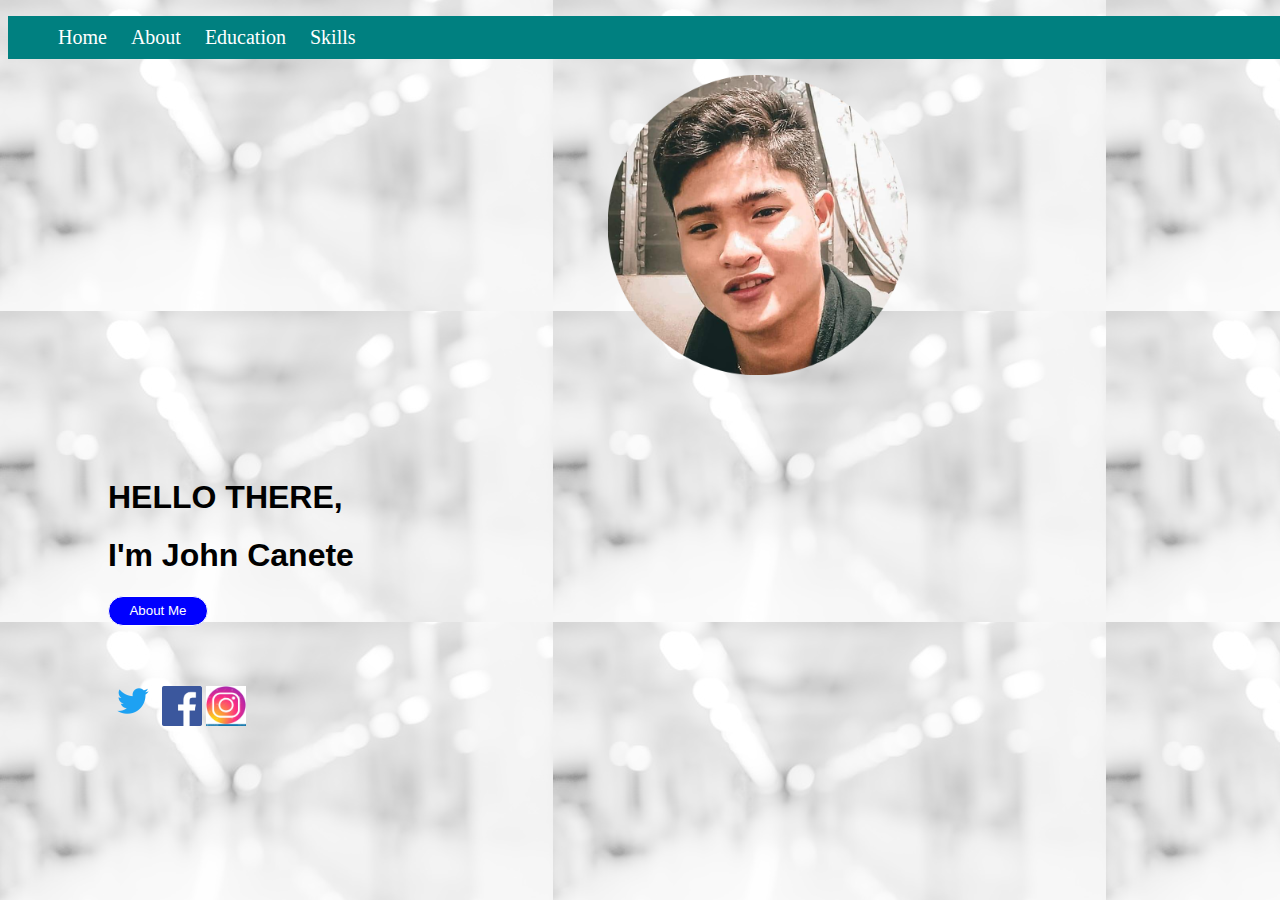
<file: index.html>
<!DOCTYPE html>
<html lang="en">
<head>
    <meta charset="UTF-8">
    <meta http-equiv="X-UA-Compatible" content="IE=edge">
    <meta name="viewport" content="width=device-width, initial-scale=1.0">
    <link rel="stylesheet" href="./Css/resume.css">
    <title>Resume</title>
</head>
<body>

    <ul class="nav">
        <li><a href="#home">Home</a></li>
        <li><a href="#about">About</a></li>
        <li><a href="./education.html" target="_blank">Education</a></li>
        <li><a href="./skills.html" target="_blank">Skills</a></li>
        
        
    </ul>
    
    <img src="./images/me.png" alt="myself" id="me" height="300" width="300">

    <h1 class="first">HELLO THERE,</h1>
    <h1>I'm John Canete</h1>
    <button class="about" href="#">About Me</button>
    <div class="logo">
    <a href="https://twitter.com/jraay12" target="_blank"><img src="./images/logo.png" alt="twitter-logo"  height="50" width="50"></a>
    <a href="https://www.facebook.com/keepcalmandlovedota3" target="_blank"><img src="./images/facebook.png" alt="facebook logo" height="40" width="40"></a>    
    <a href="https://www.instagram.com/johnraycanete/" target="_blank"><img src="./images/insta.jpg" alt="instagram" height="40" width="40"></a>
</div>


</body>
</html>
</file>
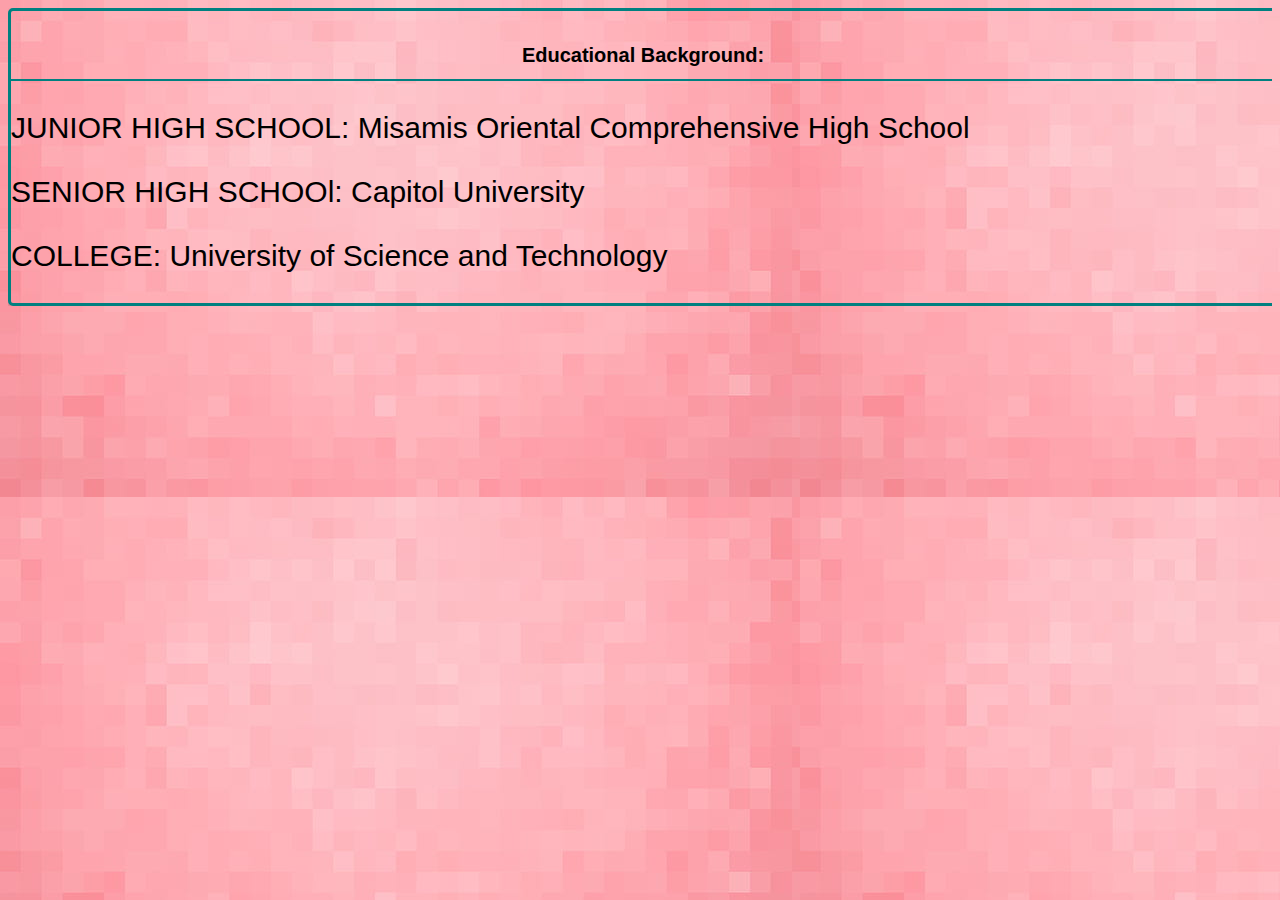
<file: education.html>
<!DOCTYPE html>
<html lang="en">
<head>
    <meta charset="UTF-8">
    <meta http-equiv="X-UA-Compatible" content="IE=edge">
    <meta name="viewport" content="width=device-width, initial-scale=1.0">
    <link rel="stylesheet" href="./Css/education.css">
    <title>Education</title>
</head>
<body>
    <div class="page-content">
        <div class="card" id="language">
            <p class="card-header">Educational Background:</p>
            <p>JUNIOR HIGH SCHOOL: Misamis Oriental Comprehensive High School</p>
            <p>SENIOR HIGH SCHOOl: Capitol University</p>
            <p>COLLEGE: University of Science and Technology</p>
            
    
</body>
</html>
</file>
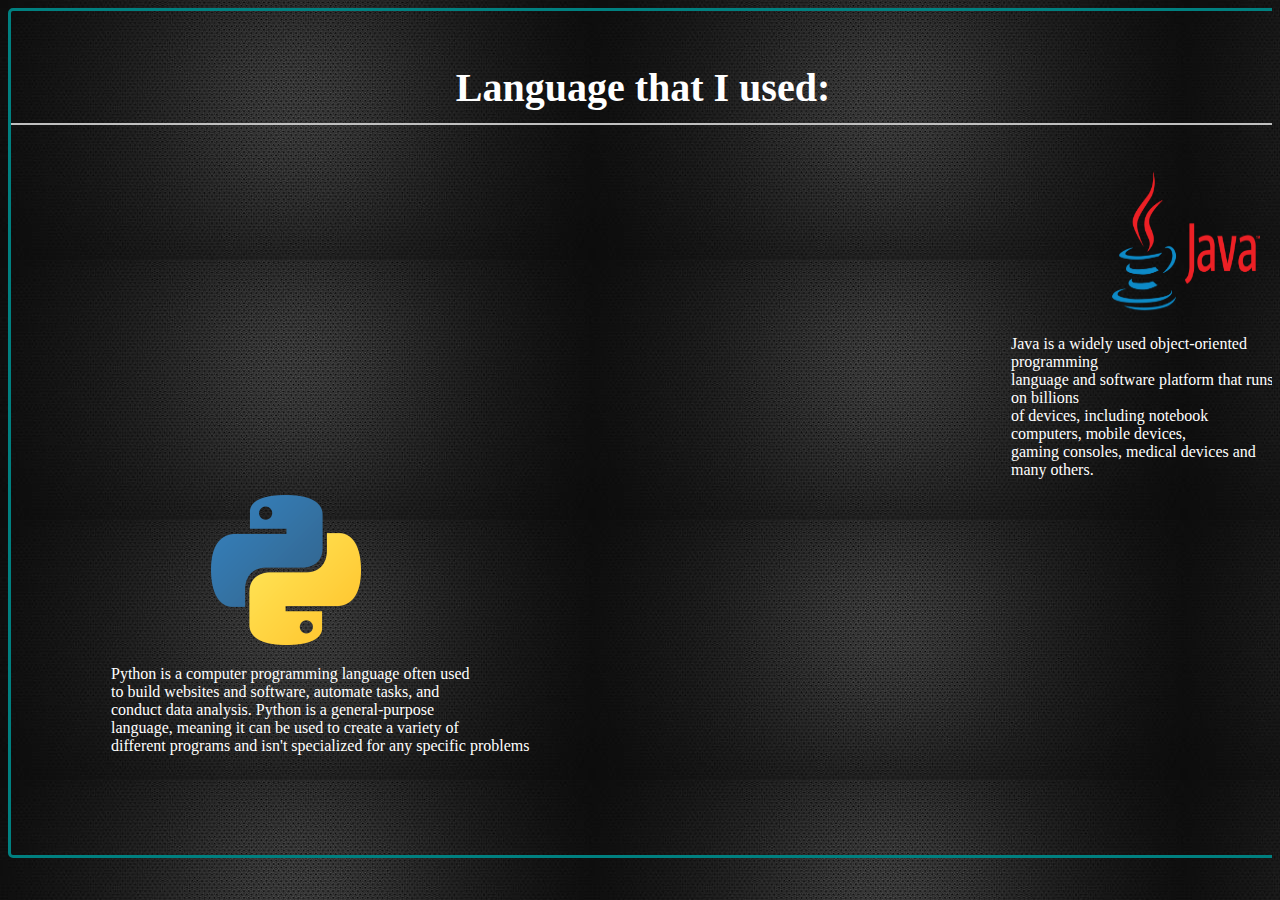
<file: skills.html>
<!DOCTYPE html>
<html lang="en">
<head>
    <meta charset="UTF-8">
    <meta http-equiv="X-UA-Compatible" content="IE=edge">
    <meta name="viewport" content="width=device-width, initial-scale=1.0">
    <link rel="stylesheet" href="./Css/skills.css">
    <title>Skills</title>
</head>
<body>
    <div class="page-content">
            <div class="card" id="language">
                <p class="card-header">Language that I used:</p>
                    <div class="java">
                        <img src="./images/java1.png" alt="java" height="150px" width="150px" id="java1">
                        <p>Java is a widely used object-oriented programming 
                        <br>language and software platform that runs on billions 
                        <br>of devices, including notebook computers, mobile devices,
                        <br>gaming consoles, medical devices and many others.</p>
                    </div>
                    <div class="python">
                        <img src="./images/Python-logo-notext.svg.png" alt="python" height="150px" width="150px" id="python1">
                        <p>Python is a computer programming language often used 
                        <br>to build websites and software, automate tasks, and 
                        <br>conduct data analysis. Python is a general-purpose 
                        <br>language, meaning it can be used to create a variety of 
                        <br>different programs and isn't specialized for any specific problems</p>
                    </div>
            </div>
              
    </div>    
</body>

</html>
</file>
<file: Css/resume.css>
.first{
    margin-top: 100px;
    margin-left: 100px;
    font-family: Arial, Helvetica, sans-serif;
}

h1{
    margin-left: 100px;
    font-family: Arial, Helvetica, sans-serif ;

}
.about{
    border: 1px;
    border-style: solid;
    border-radius: 40px;
    margin-left: 100px;
    width: 100px;
    height: 30px;
    background-color: blue;
    color: white;
    cursor: pointer;
}

.about:hover{
    opacity: 0.5;
}

.logo{
    margin-left: 100px;
    margin-top: 50px;
    
}

#me{
    margin-left: 600px;
    
    
}

.nav{
    background-color: teal;
    list-style-type: none;
    position:relative; top:0; width:100%;
    cursor: pointer;
    
    }


.nav li{
    display: inline-block;
    font-size: 20px;
    padding: 10px;
    }
.nav li a{
    text-decoration: none;
    color:white
    }

.nav li:hover{
    background-color: blue;
    opacity: 0.7;
}

body{
    background-image: url(../images/back.jpg);
}
</file>
<file: Css/education.css>
.page-content{
    overflow: hidden;
    }
.card {
     /* Add shadows to create the "card" effect */
     border: 3px solid teal;
     border-radius: 5px;
     width: 100%;
     box-shadow: 0 4px 8px 0 rgba(0,0,0,0.2);
     transition: 0.3s;
    }
.card-header{
    padding:1%;
    font-size: 20px;
    font-weight: 700;
    border-bottom: 2px solid teal;
    text-align: center;
    }
.card-body{
    padding:5%;
    width: 100%;
}
    /* On mouse-over, add a deeper shadow */
.card:hover {
     box-shadow: 0 8px 16px 0 rgba(0,0,0,0.2);
    }

body{
    background-image: url(../images/pink.jpg);
}


p{
    font-size: 30px;
    font-family: Impact, Haettenschweiler, 'Arial Narrow Bold', sans-serif;
}
</file>
<file: Css/skills.css>
.page-content{
    overflow: hidden;
    }
.card {
     /* Add shadows to create the "card" effect */
     border: 3px solid teal;
     border-radius: 5px;
     width: 100%;
     box-shadow: 0 4px 8px 0 rgba(0,0,0,0.2);
     transition: 0.3s;
    }
.card-header{
    padding:1%;
    font-size: 40px;
    font-weight: 700;
    border-bottom: 2px solid rgb(192, 192, 192);
    text-align: center;
    color: white;
    }
.card-body{
    padding:5%;
    width: 100%;
}
    /* On mouse-over, add a deeper shadow */
.card:hover {
     box-shadow: 0 8px 16px 0 rgba(0,0,0,0.2);
    }

.java{
    border: 3px;
    color: white;
    margin-left: 1000px;
}    

#java1{
    margin-left: 100px;
}

.python{
    border: 3px;
    color: white;
    margin-left: 100px;
    margin-bottom: 100px;
}

#python1{
    margin-left: 100px;
}
body{
    background-image: url(../images/dark.jpg);
}
</file>
